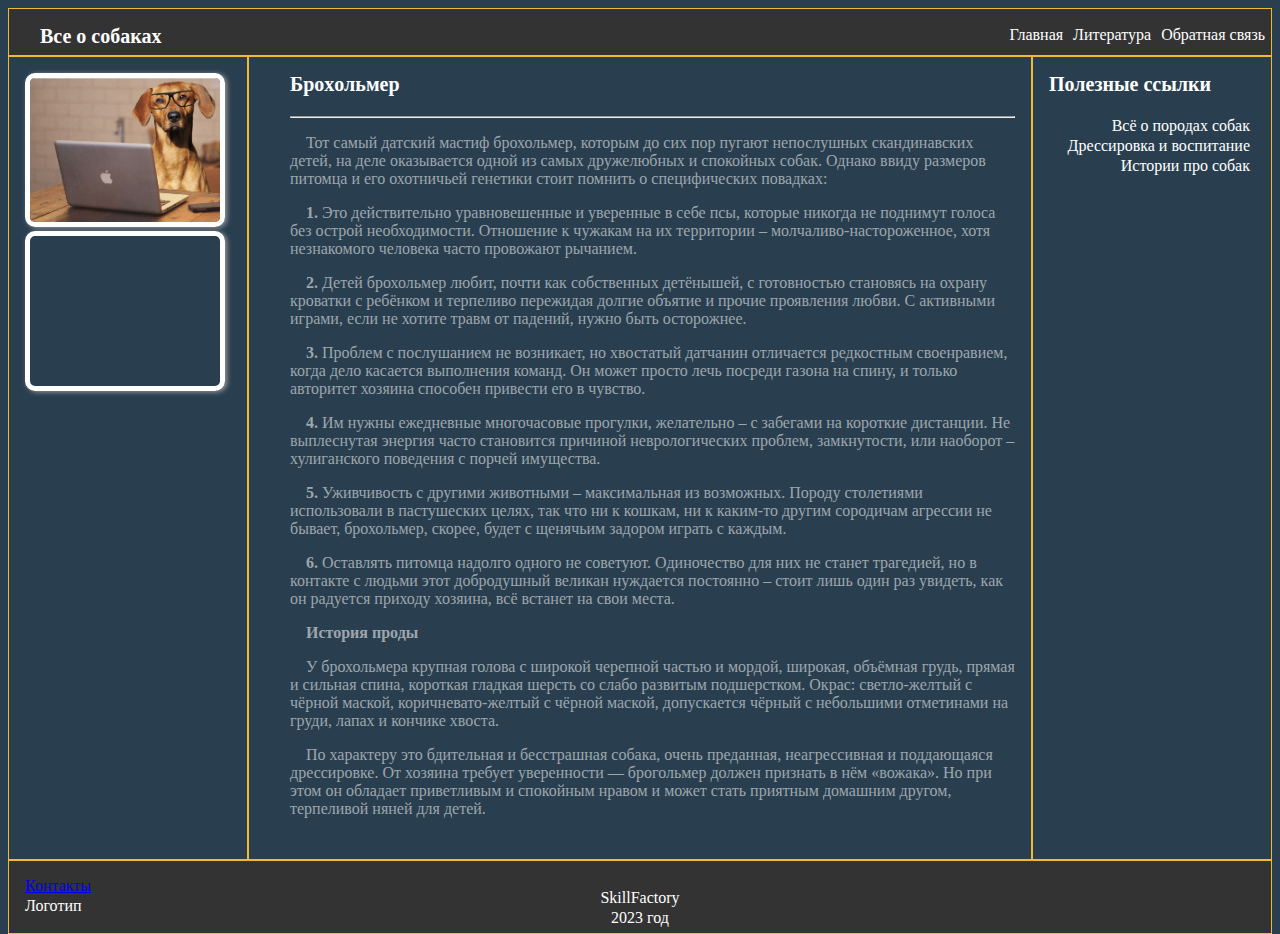
<file: index.html>
<!DOCTYPE html>
<html>
<head>
  <meta charset="utf-8">
  <meta name="viewport" content="width=device-width">
  <link rel="stylesheet" href="media\mystyle.css" type="text/css">
  <title>Все о собаках</title>
</head>

 <header>
    <nav class="container">
       <li_> <h2>Все о собаках</h2></li_>
       <li><a href="contacts.html">Обратная связь</a></li>
       <li><a href="https://ratingknig.ru/podborki/sobaki/">Литература</a></li>
       <li><a href="index.html">Главная</a></li>
  
    </nav>
</header>

<article>
 
   <div id="content">
      <h3>Броxольмер</h3>
      <hr>
          <p><span></span> Тот самый датский мастиф брохольмер, которым до сих пор пугают непослушных скандинавских детей, на деле оказывается одной из самых дружелюбных и спокойных собак. Однако ввиду размеров питомца и его охотничьей генетики стоит помнить о специфических повадках:</p>
          <p><span>1.</span> Это действительно уравновешенные и уверенные в себе псы, которые никогда не поднимут голоса без острой необходимости. Отношение к чужакам на их территории – молчаливо-настороженное, хотя незнакомого человека часто провожают рычанием.</p>
          <p><span>2.</span> Детей брохольмер любит, почти как собственных детёнышей, с готовностью становясь на охрану кроватки с ребёнком и терпеливо пережидая долгие объятие и прочие проявления любви. С активными играми, если не хотите травм от падений, нужно быть осторожнее.</p>  
          <p><span>3.</span> Проблем с послушанием не возникает, но хвостатый датчанин отличается редкостным своенравием, когда дело касается выполнения команд. Он может просто лечь посреди газона на спину, и только авторитет хозяина способен привести его в чувство.</p>
          <p><span>4.</span> Им нужны ежедневные многочасовые прогулки, желательно – с забегами на короткие дистанции. Не выплеснутая энергия часто становится причиной неврологических проблем, замкнутости, или наоборот – хулиганского поведения с порчей имущества.</p>
          <p><span>5.</span> Уживчивость с другими животными – максимальная из возможных. Породу столетиями использовали в пастушеских целях, так что ни к кошкам, ни к каким-то другим сородичам агрессии не бывает, брохольмер, скорее, будет с щенячьим задором играть с каждым.</p>
          <p><span>6.</span> Оставлять питомца надолго одного не советуют. Одиночество для них не станет трагедией, но в контакте с людьми этот добродушный великан нуждается постоянно – стоит лишь один раз увидеть, как он радуется приходу хозяина, всё встанет на свои места.</p>
          <p><span>История проды</span>
          <p><span></span>У брохольмера крупная голова с широкой черепной частью и мордой, широкая, объёмная грудь, прямая и сильная спина, короткая гладкая шерсть со слабо развитым подшерстком. Окрас: светло-желтый с чёрной маской, коричневато-желтый с чёрной маской, допускается чёрный с небольшими отметинами на груди, лапах и кончике хвоста.</p>
          <p><span></span>По характеру это бдительная и бесстрашная собака, очень преданная, неагрессивная и поддающаяся дрессировке. От хозяина требует уверенности — брогольмер должен признать в нём «вожака». Но при этом он обладает приветливым и спокойным нравом и может стать приятным домашним другом, терпеливой няней для детей.</p>
   </div>

</article>

<aside>
  <img  src="media\home11.gif" class="image" alt="Брогольмер фото1"/>
  <iframe class="image" src="https://www.youtube.com/embed/tjpl_GvseQg" title="Брохольмер" frameborder="2" allow="accelerometer; autoplay; clipboard-write; encrypted-media; gyroscope; picture-in-picture; web-share" allowfullscreen></iframe>
</aside>

<sidebar>
  <h3>Полезные ссылки</h3>
  <nav>
    <li><a href="https://lapkins.ru/dog/">Всё о породах собак</a></li>
    <li><a href="#">Дрессировка и воспитание</a></li>
    <li><a href="#">Истории про собак</a></li>
  </nav>               
</sidebar> 

<footer>
  <section class="footercol-1-4"><address"> <a href="mailto:endokrin56@mail.ru">Контакты</a></address></section>
  <section class="footercol-1-3"> SkillFactory</section>
  <section class="footercol-2-4"> Логотип </section>  
  <section class="footercol-2-3"> 2023 год </section> 
</footer>
</file>
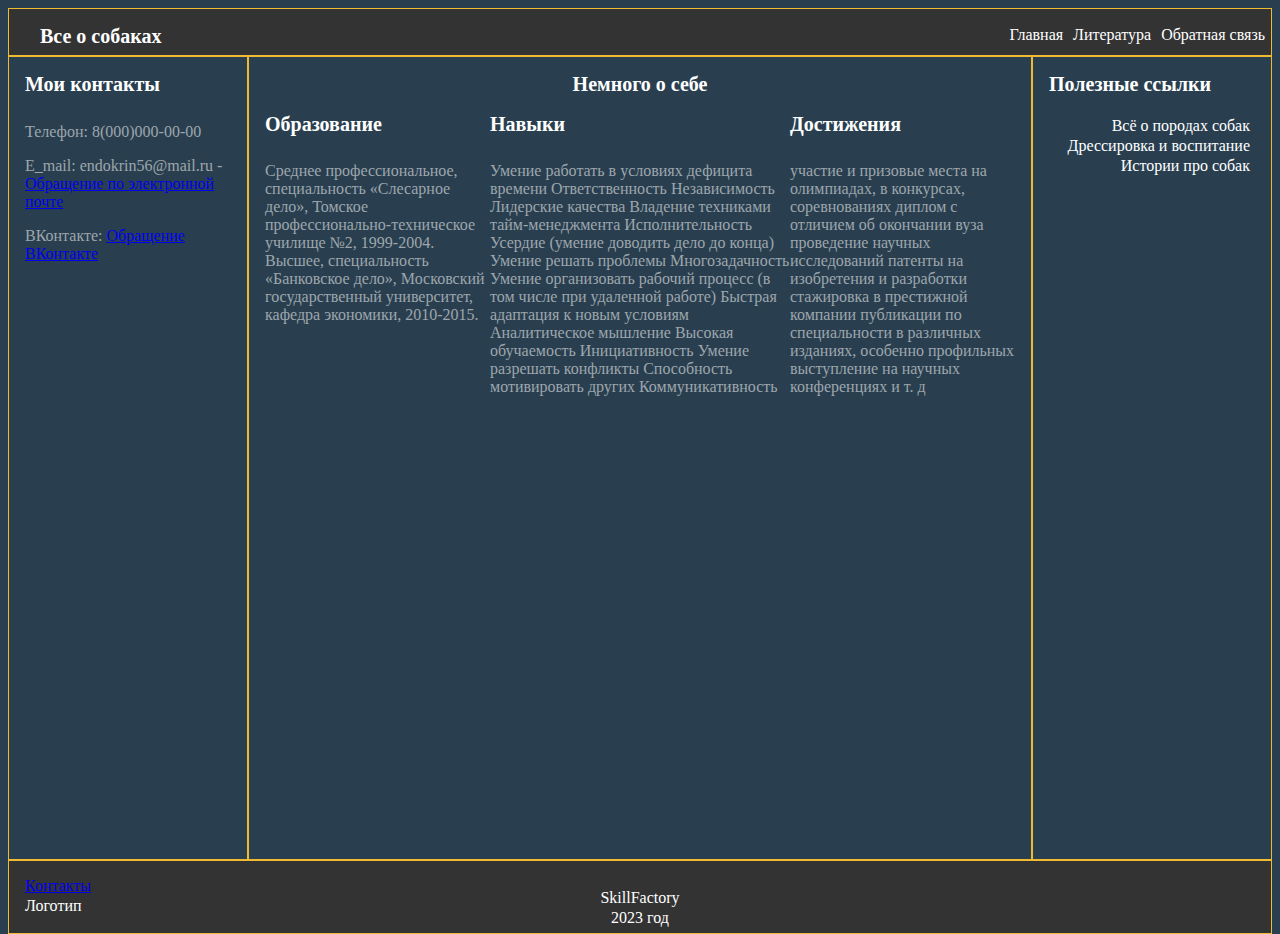
<file: contacts.html>
<!DOCTYPE html>
<html lang="en">
  <head>
    <meta charset="utf-8">
    <meta name="viewport" content="width=device-width">
    <link rel="stylesheet" href="media\mystyle.css" type="text/css">
    <title>Все о собаках</title>
  </head>
<body>
  <header>
    <nav class="container">
       <li_> <h2>Все о собаках</h2></li_>
       <li><a href="contacts.html">Обратная связь</a></li>
       <li><a href="https://ratingknig.ru/podborki/sobaki/">Литература</a></li>
       <li><a href="index.html">Главная</a></li>
    </nav>
  </header>
</body>
<aside>
    <div >
     <h4>Мои контакты</h4>
         <div >
            <p>Телефон: 8(000)000-00-00</p>
            <p>E_mail: endokrin56@mail.ru -
            <a href="mailto:endokrin56@mail.ru?subject=Обращение с сайта">Обращение по электронной почте</a></p>
            <p>ВКонтакте:
            <a href="https://vk.com/share.php?url={https://vk.com/feed}">Обращение ВКонтакте </a></p>

        </div>
    </div>
</aside>

<article>
  
    <h2 style="text-align: center;">Немного о себе</h2>
  
  <div id="right">
    <h4>Достижения </h4>
     <p>участие и призовые места на олимпиадах, в конкурсах, соревнованиях
        диплом с отличием об окончании вуза проведение научных исследований
        патенты на изобретения и разработки стажировка в престижной компании
        публикации по специальности в различных изданиях, особенно профильных
        выступление на научных конференциях и т. д
    </p>
  </div>
  
  <div id="left">
    <h4>Образование</h4>
    <p>
        Среднее профессиональное, специальность «Слесарное дело», 
        Томское профессионально-техническое училище №2, 1999-2004.
        Высшее, специальность «Банковское дело», 
        Московский государственный университет, кафедра экономики, 2010-2015.

    </p>
  </div>
  <div id="content">
    <h4>Навыки</h4>
    <p>Умение работать в условиях дефицита времени
       Ответственность
       Независимость
       Лидерские качества
       Владение техниками тайм-менеджмента
       Исполнительность
       Усердие (умение доводить дело до конца)
       Умение решать проблемы
       Многозадачность
       Умение организовать рабочий процесс (в том числе при удаленной работе)
       Быстрая адаптация к новым условиям
       Аналитическое мышление
       Высокая обучаемость
       Инициативность
       Умение разрешать конфликты
       Способность мотивировать других
       Коммуникативность
    </p>
  </div>
</article>

<sidebar>
  <h3>Полезные ссылки</h3>
  <nav>
    <li><a href="https://lapkins.ru/dog/">Всё о породах собак</a></li>
    <li><a href="#">Дрессировка и воспитание</a></li>
    <li><a href="#">Истории про собак</a></li>
  </nav>               
</sidebar> 

<footer>
  <section class="footercol-1-4"><address"> <a href="mailto:endokrin56@mail.ru">Контакты</a></address></section>
  <section class="footercol-1-3">SkillFactory</section>
  <section class="footercol-2-4"> Логотип </section>  
  <section class="footercol-2-3"> 2023 год </section> 
</footer>
</html>
</file>
